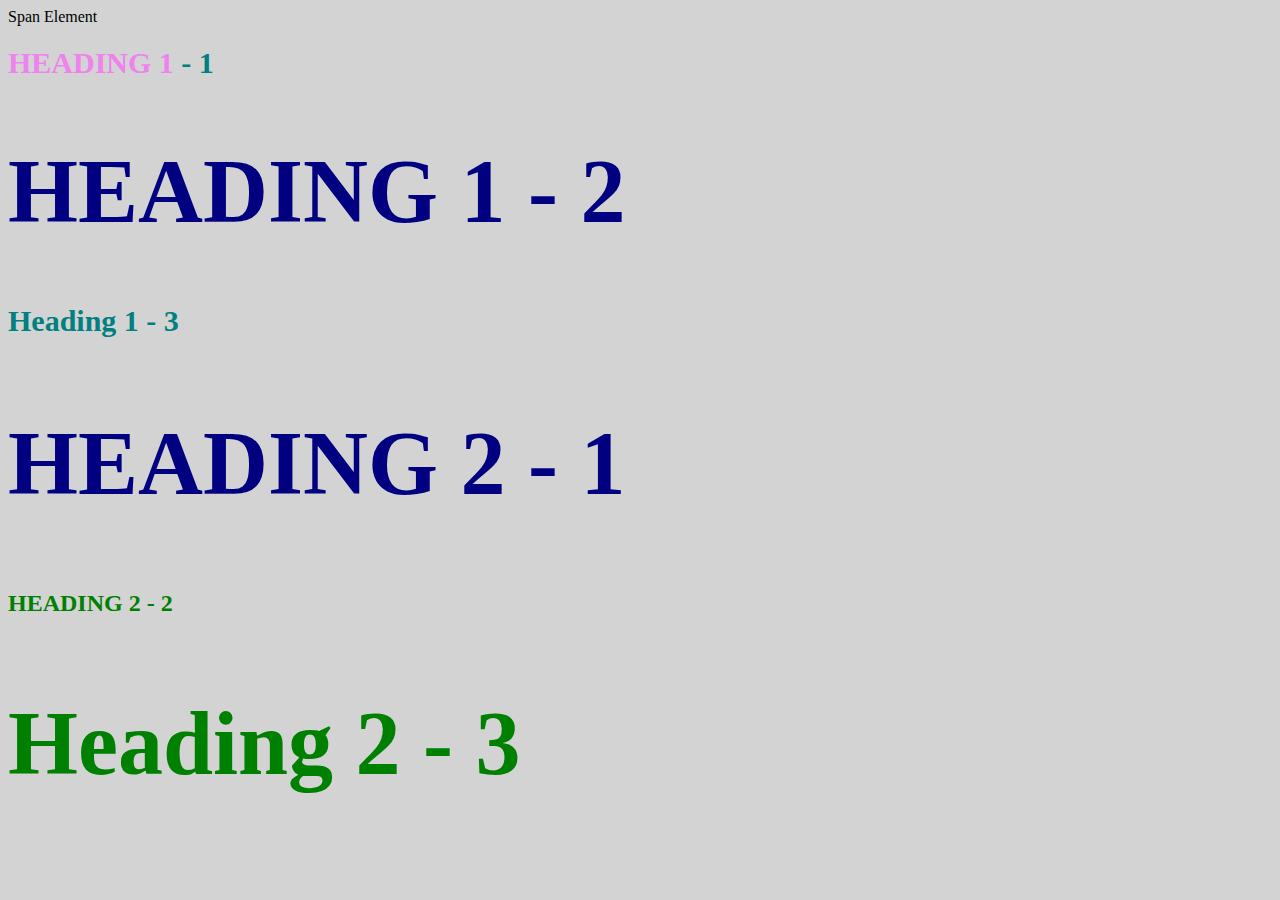
<file: style-test.html>
<!DOCTYPE html>
<!DOCTYPE html>
<html>
<head>
	<title>Style test</title>
	<link rel="stylesheet" type="text/css" href="css/test.css">
</head>
<body>
	<span>Span Element</span>
	<h1 class="uppercase"><span>Heading 1</span> - 1</h1>
	<h1 class="big uppercase">Heading 1 - 2</h1>
	<h1>Heading 1 - 3</h1>
	<h2 class="big uppercase">Heading 2 - 1</h1>
	<h2 class="uppercase">Heading 2 - 2</h1>
	<h2 class="big">Heading 2 - 3</h1>

</body>

</html>
</file>
<file: css/test.css>
body{
			background-color: lightgrey;
		}
		h1{
			font-size: 30px;
			color: teal;
		}

		h2{
			color: red;
			font-style: 20px;
		}

		h2{
			color:green;
		}

		.big{
			font-size: 90px;
		}

		.uppercase{
			text-transform: uppercase;
		}

		.big.uppercase{
			color:navy;
		}
		h1 span{
			color:violet;
		}
</file>
